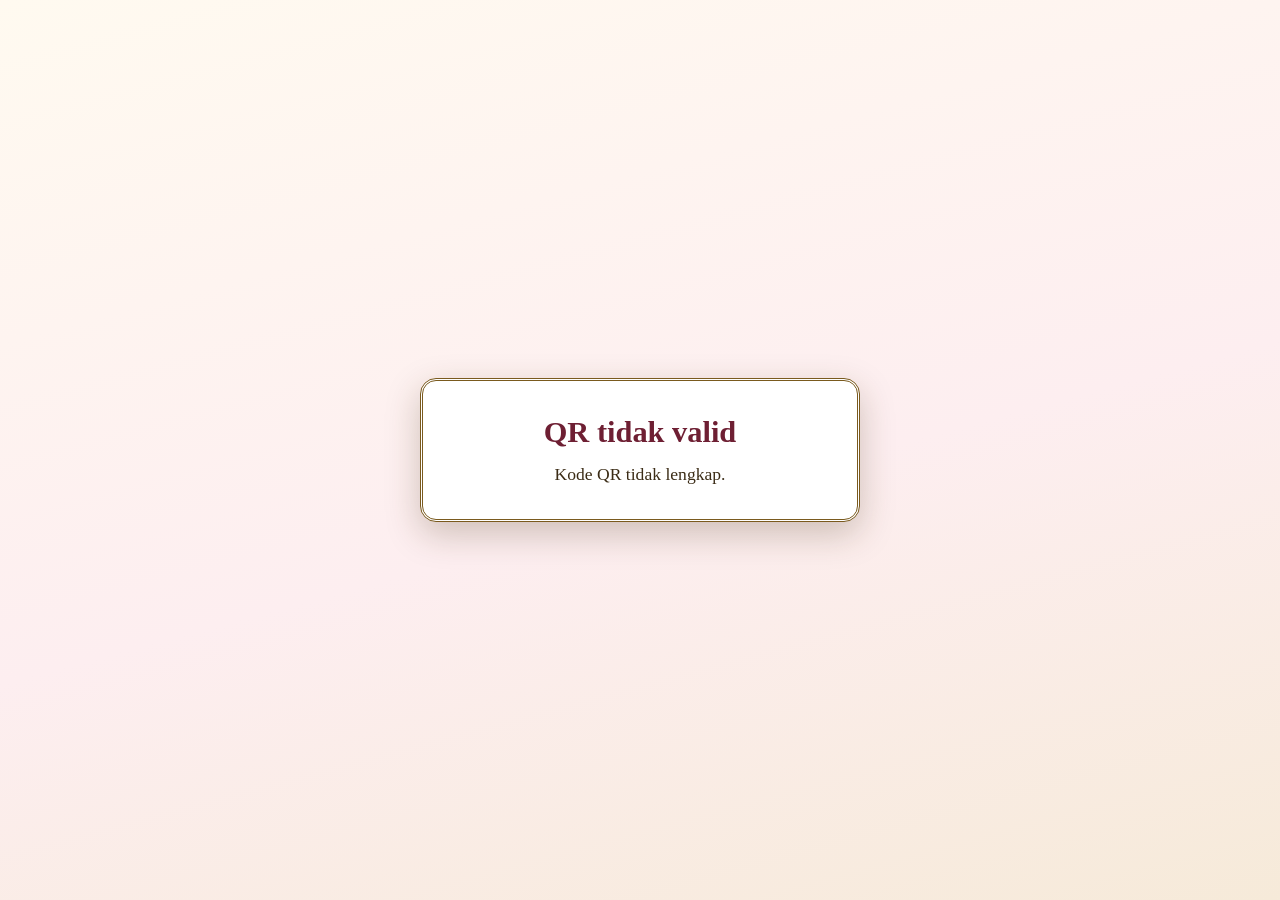
<file: checkin.html>
<!DOCTYPE html>
<html lang="id">
<head>
<meta charset="UTF-8">
<meta name="viewport" content="width=device-width, initial-scale=1.0">
<meta name="robots" content="noindex">
<title>Check-in Tamu</title>
<style>
*{box-sizing:border-box;margin:0;padding:0}
body{font-family:Georgia,'Times New Roman',serif;background:linear-gradient(165deg,#fffaf0,#fdeef0 55%,#f6ead9);min-height:100vh;display:flex;align-items:center;justify-content:center;padding:18px;color:#3b2c16}
.card{width:100%;max-width:440px;background:#fff;border:3px double #7a5a1e;border-radius:16px;padding:26px 20px;box-shadow:0 12px 34px rgba(70,50,20,.25);text-align:center}
.lbl{font-size:.85rem;letter-spacing:.2em;text-transform:uppercase;color:#8c2f45;font-weight:700}
h1{font-size:1.9rem;color:#6e1f33;margin:6px 0 10px;word-wrap:break-word;line-height:1.25}
p{margin:6px 0;line-height:1.5;font-size:1.1rem}
.warn{background:#b3261e;color:#fff;border-radius:12px;padding:14px;margin:14px 0;font-weight:700;font-size:1.1rem}
label{display:block;text-align:left;font-size:.85rem;letter-spacing:.12em;text-transform:uppercase;color:#6e1f33;font-weight:700;margin:16px 0 6px}
input{width:100%;padding:14px;font-size:20px;border:2px solid #7a5a1e;border-radius:10px;font-family:inherit;color:#3b2c16}
input:focus{outline:3px solid rgba(201,162,39,.55)}
button{width:100%;margin-top:20px;padding:16px;font-size:1.15rem;font-weight:700;letter-spacing:.08em;border:none;border-radius:50px;cursor:pointer;background:linear-gradient(135deg,#a63a55,#6e1f33);color:#fff4dc;box-shadow:0 4px 0 #4a0f26}
button:disabled{opacity:.55}
#msg{margin-top:16px;font-weight:700;font-size:1.15rem;line-height:1.4;border-radius:12px}
#msg:empty{display:none}
#msg.ok{background:#1b7a3a;color:#fff;padding:16px;font-size:1.3rem}
#msg.bad{background:#b3261e;color:#fff;padding:16px}
</style>
<script src="config.js"></script>
<script src="js/api.js"></script>
</head>
<body>
<div class="card" id="card"><p>Memuat data tamu...</p></div>
<script src="js/checkin.js"></script>
</body>
</html>
</file>
